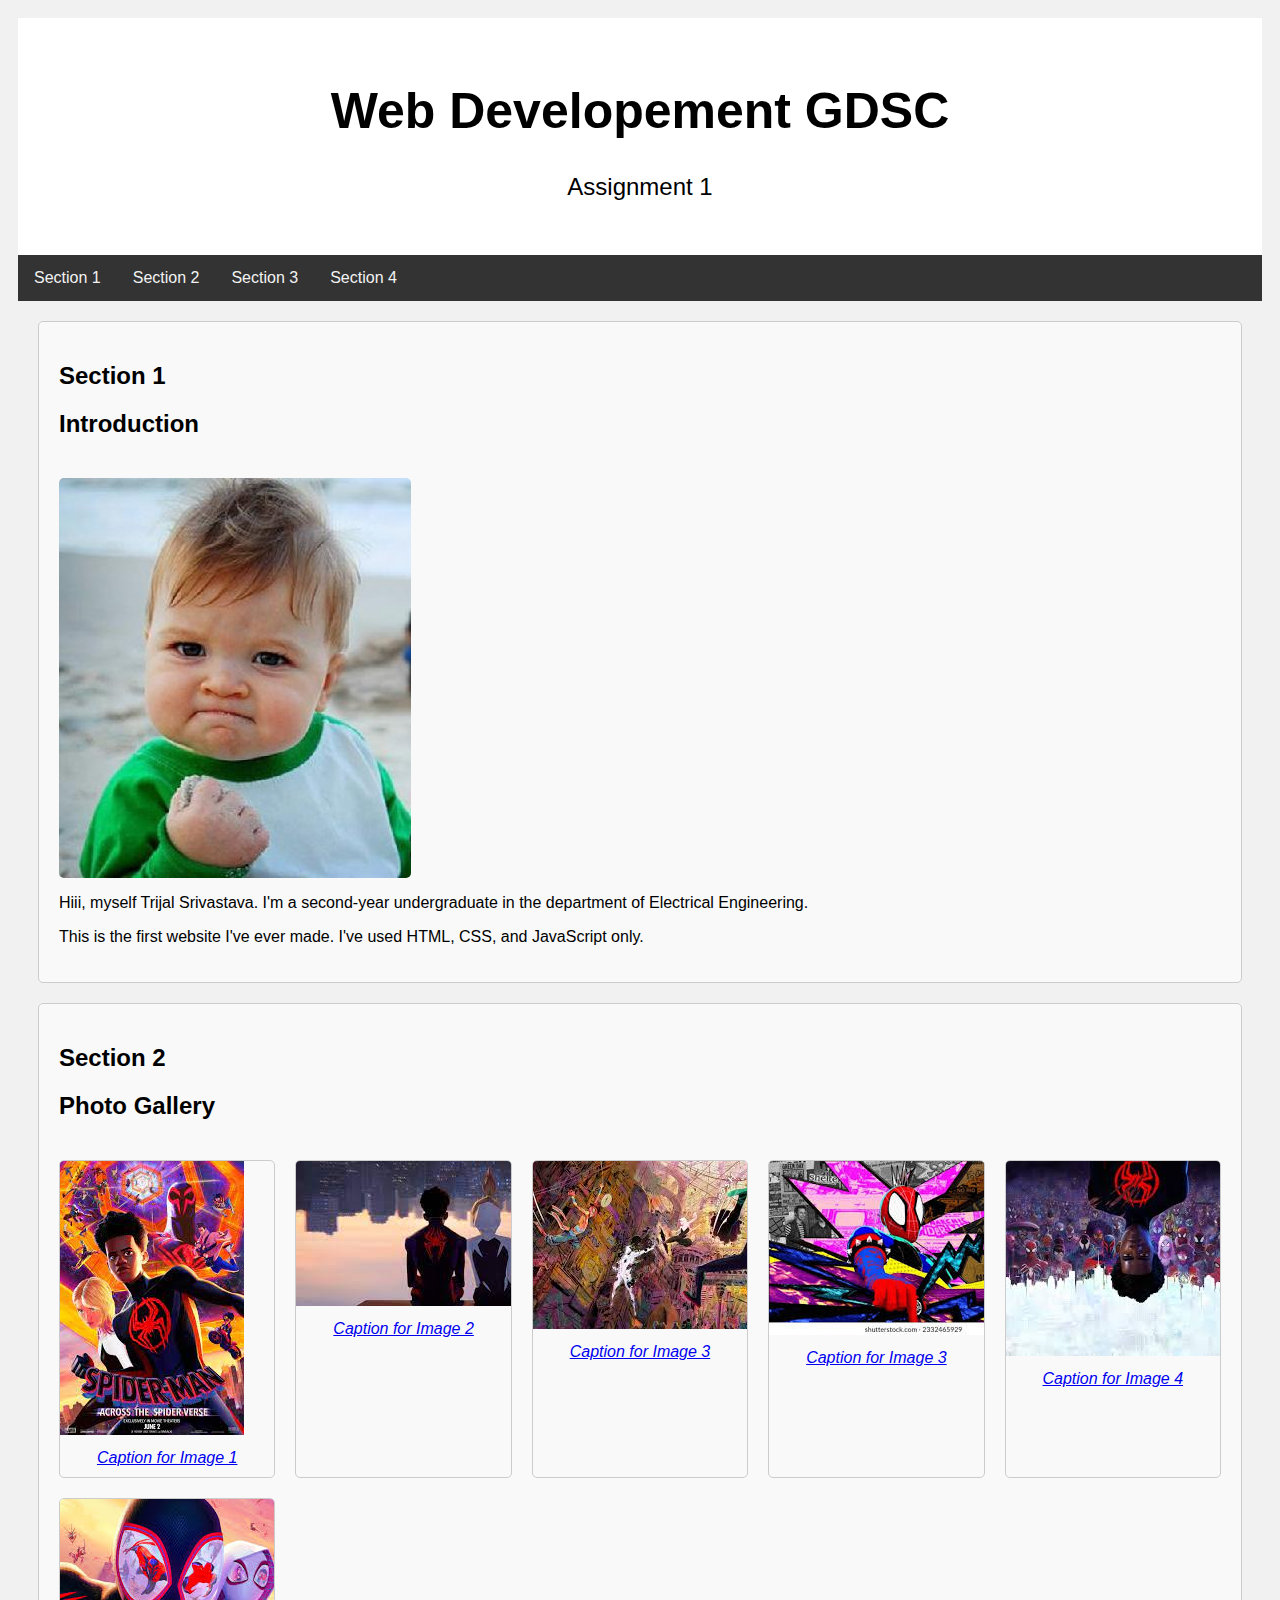
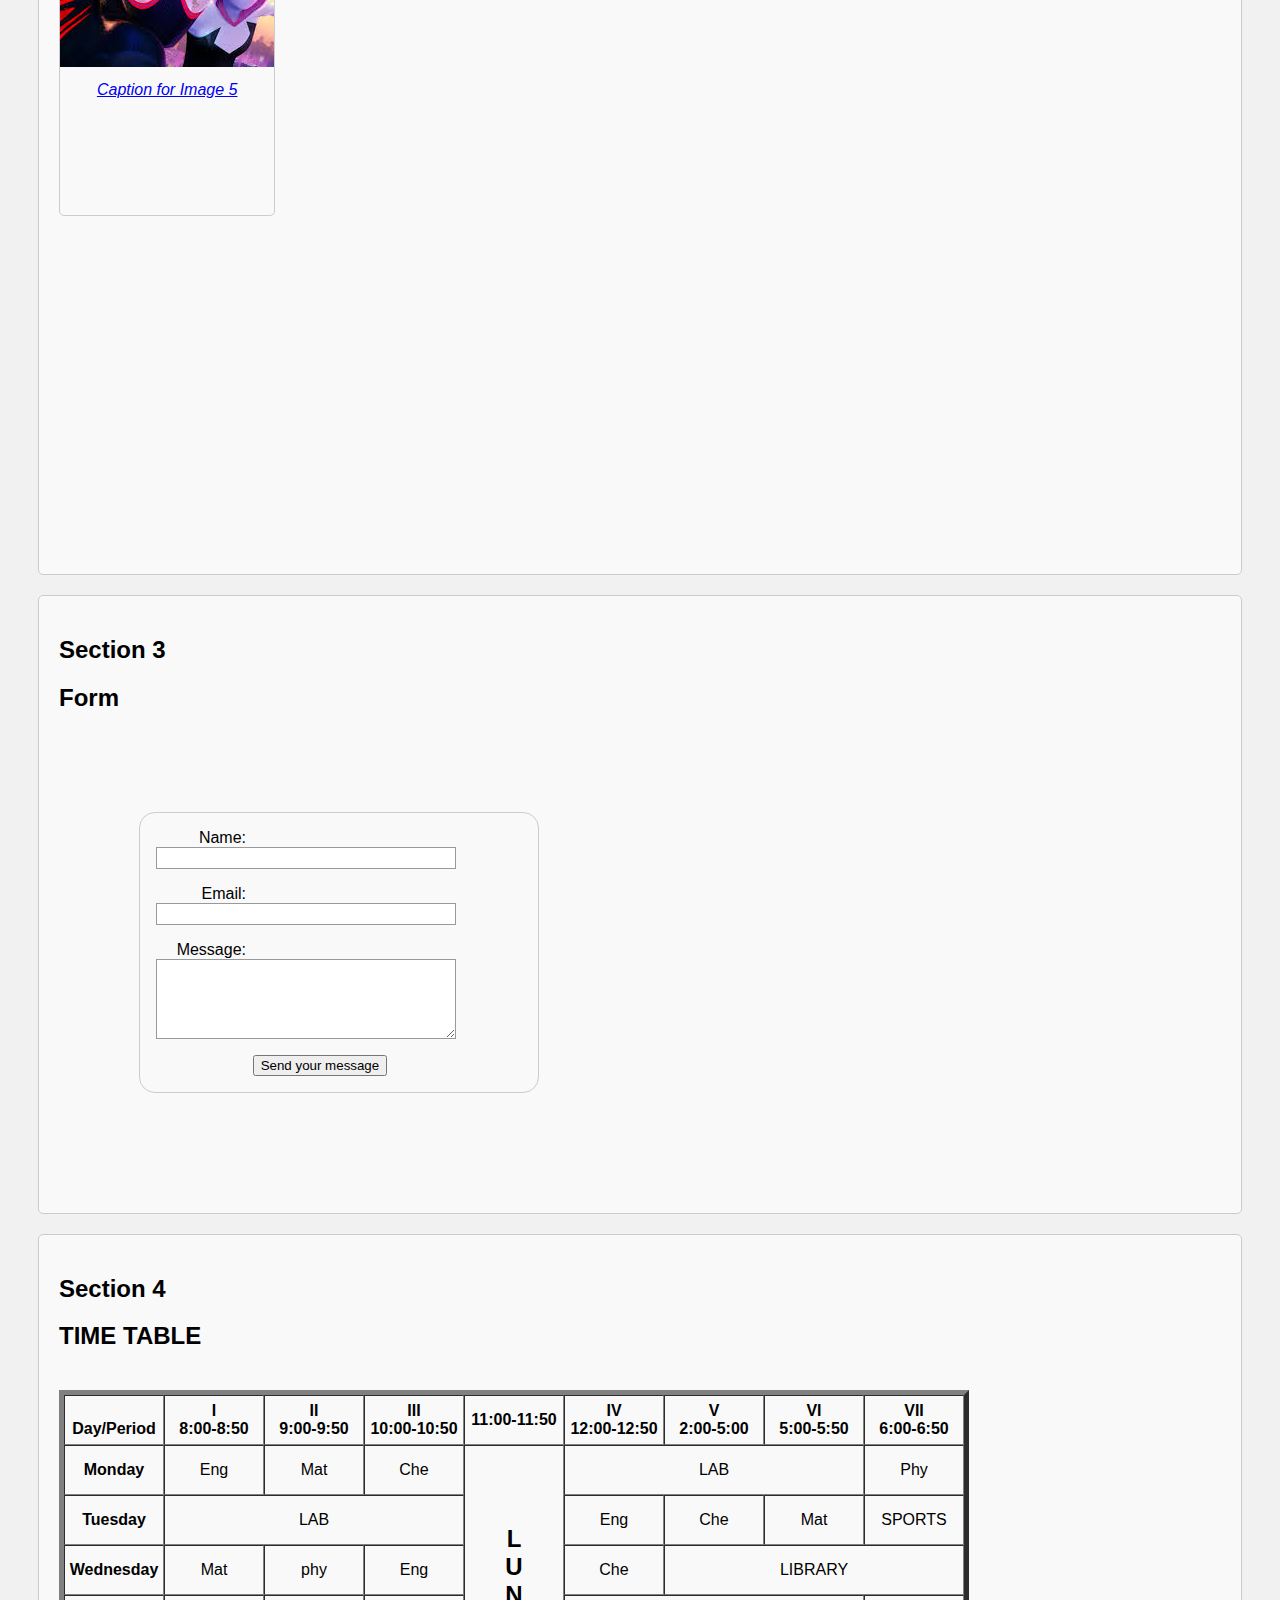
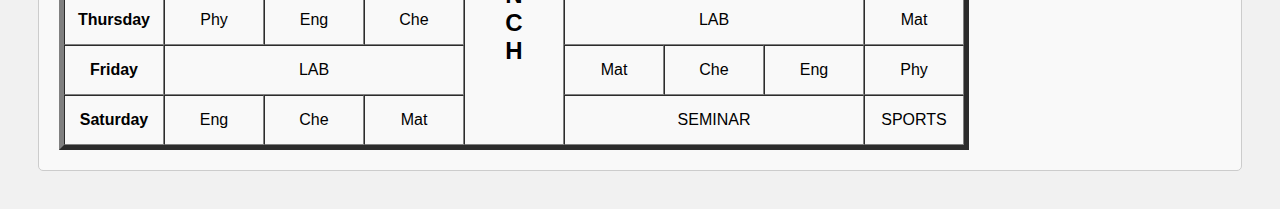
<file: index.html>
<!DOCTYPE html>
<html lang="en">
<head>
    <meta charset="UTF-8">
    <meta name="viewport" content="width=device-width, initial-scale=1.0">
    <title>MY FIRST WEBSITE</title>
    <link rel="stylesheet" type="text/css" href="styles.css">
</head>
<body>
    <div class="header">
        <h1>Web Developement GDSC</h1>
        <p class="introduction-heading">Assignment 1</p>
    </div>
    <div class="topnav">
 
        <a href="#sec1">Section 1</a>
        <a href="#sec2">Section 2</a>
        <a href="#sec3">Section 3</a>
        <a href="#sec4">Section 4</a>
 
    </div>


    <div class="row">
        <div class="card">
           <div id="sec1">
          <div class="content">
            <h2>Section 1</h2>
            <h5 class="introduction-heading">Introduction</h5>
            <div class="image-container">
              <img src="img/Yesss.jpg" alt="alternatetext"> 
            </div>
            <div class="text-container">
              
              <p>Hiii, myself Trijal Srivastava. I'm a second-year undergraduate in the department of Electrical Engineering.</p>
              <p>This is the first website I've ever made. I've used HTML, CSS, and JavaScript only.</p>
            </div>
          </div>
        </div>
    </div>
    </div>

    <div class="card">
        <div id="sec2">
        <h2>Section 2</h2>
        <h5 class = "introduction-heading">Photo Gallery</h5>

        <div class ="image-grid">
            <div class ="image-item">
                <a href="https://www.google.com/" target="_blank">
                    <img src="img/image-1.jpeg" alt="Image 1">
                    <p class="caption">Caption for Image 1</p>
                </a>
            </div>

            <div class ="image-item">
                <a href="https://www.google.com/" target="_blank">
                    <img src="img/image-2.jpeg" alt="Image 1">
                    <p class="caption">Caption for Image 2</p>
                </a>
            </div>

            <div class ="image-item">
                <a href="https://www.google.com/" target="_blank">
                    <img src="img/images-3.jpeg" alt="Image 1">
                    <p class="caption">Caption for Image 3</p>
                </a>
            </div>

            <div class ="image-item">
                <a href="https://www.google.com/" target="_blank">
                    <img src="img/images-4.jpeg" alt="Image 1">
                    <p class="caption">Caption for Image 3</p>
                </a>
            </div>

            <div class ="image-item">
                <a href="https://www.google.com/" target="_blank">
                    <img src="img/images-5.jpeg" alt="Image 1">
                    <p class="caption">Caption for Image 4</p>
                </a>
            </div>

            <div class ="image-item">
                <a href="https://www.google.com/" target="_blank">
                    <img src="img/images-6.jpeg" alt="Image 1">
                    <p class="caption">Caption for Image 5</p>
                </a>
            </div>


    </div>
        
    </div>
    </div>

    <div class = "card">
        <div id ="sec3">
            <h2>Section 3</h2>
            <h5 class = "introduction-heading">Form</h5>
            <form action="/my-handling-form-page" method="post" id = "userinfo">
                <ul>
                  <li>
                    <label for="name">Name:</label>
                    <input type="text" id="name" name="user_name" />
                  </li>
                  <li>
                    <label for="mail">Email:</label>
                    <input type="email" id="mail" name="user_email" />
                  </li>
                  <li>
                    <label for="msg">Message:</label>
                    <textarea id="msg" name="user_message"></textarea>
                  </li>

                  <li class="button">
                    <button type="submit">Send your message</button>
                  </li>
                  
                </ul>
              </form>



              
 
        </div>
    </div>  
    
    <div class = "card">
        <div id = "sec4">
            <h2> Section 4</h2>
            <h5 class = "introduction-heading">TIME TABLE</h5>
            <table border="5" cellspacing="0" align="center">
                <!--<caption>Timetable</caption>-->
                <tr>
                    <td align="center" height="50" width="100"><br>
                        <b>Day/Period</b></br>
                    </td>
                    <td align="center" height="50" width="100">
                        <b>I<br>8:00-8:50</b>
                    </td>
                    <td align="center" height="50" width="100">
                        <b>II<br>9:00-9:50</b>
                    </td>
                    <td align="center" height="50" width="100">
                        <b>III<br>10:00-10:50</b>
                    </td>
                    <td align="center" height="50" width="100">
                        <b>11:00-11:50</b>
                    </td>
                    <td align="center" height="50" width="100">
                        <b>IV<br>12:00-12:50</b>
                    </td>
                    <td align="center" height="50" width="100">
                        <b>V<br>2:00-5:00</b>
                    </td>
                    <td align="center" height="50" width="100">
                        <b>VI<br>5:00-5:50</b>
                    </td>
                    <td align="center" height="50" width="100">
                        <b>VII<br>6:00-6:50</b>
                    </td>
                </tr>
                <tr>
                    <td align="center" height="50">
                        <b>Monday</b>
                    </td>
                    <td align="center" height="50">Eng</td>
                    <td align="center" height="50">Mat</td>
                    <td align="center" height="50">Che</td>
                    <td rowspan="6" align="center" height="50">
                        <h2>L<br>U<br>N<br>C<br>H</h2>
                    </td>
                    <td colspan="3" align="center" height="50">LAB</td>
                    <td align="center" height="50">Phy</td>
                </tr>
                <tr>
                    <td align="center" height="50">
                        <b>Tuesday</b>
                    </td>
                    <td colspan="3" align="center" height="50">LAB
                    </td>
                    <td align="center" height="50">Eng</td>
                    <td align="center" height="50">Che</td>
                    <td align="center" height="50">Mat</td>
                    <td align="center" height="50">SPORTS</td>
                </tr>
                <tr>
                    <td align="center" height="50">
                        <b>Wednesday</b>
                    </td>
                    <td align="center" height="50">Mat</td>
                    <td align="center" height="50">phy</td>
                    <td align="center" height="50">Eng</td>
                    <td align="center" height="50">Che</td>
                    <td colspan="3" align="center" height="50">LIBRARY
                    </td>
                </tr>
                <tr>
                    <td align="center" height="50">
                        <b>Thursday</b>
                    </td>
                    <td align="center" height="50">Phy</td>
                    <td align="center" height="50">Eng</td>
                    <td align="center" height="50">Che</td>
                    <td colspan="3" align="center" height="50">LAB
                    </td>
                    <td align="center" height="50">Mat</td>
                </tr>
                <tr>
                    <td align="center" height="50">
                        <b>Friday</b>
                    </td>
                    <td colspan="3" align="center" height="50">LAB
                    </td>
                    <td align="center" height="50">Mat</td>
                    <td align="center" height="50">Che</td>
                    <td align="center" height="50">Eng</td>
                    <td align="center" height="50">Phy</td>
                </tr>
                <tr>
                    <td align="center" height="50">
                        <b>Saturday</b>
                    </td>
                    <td align="center" height="50">Eng</td>
                    <td align="center" height="50">Che</td>
                    <td align="center" height="50">Mat</td>
                    <td colspan="3" align="center" height="50">SEMINAR
                    </td>
                    <td align="center" height="50">SPORTS</td>
                </tr>
            </table>
        </div>
    </div>
    
    






 

</body>
</html>
</file>
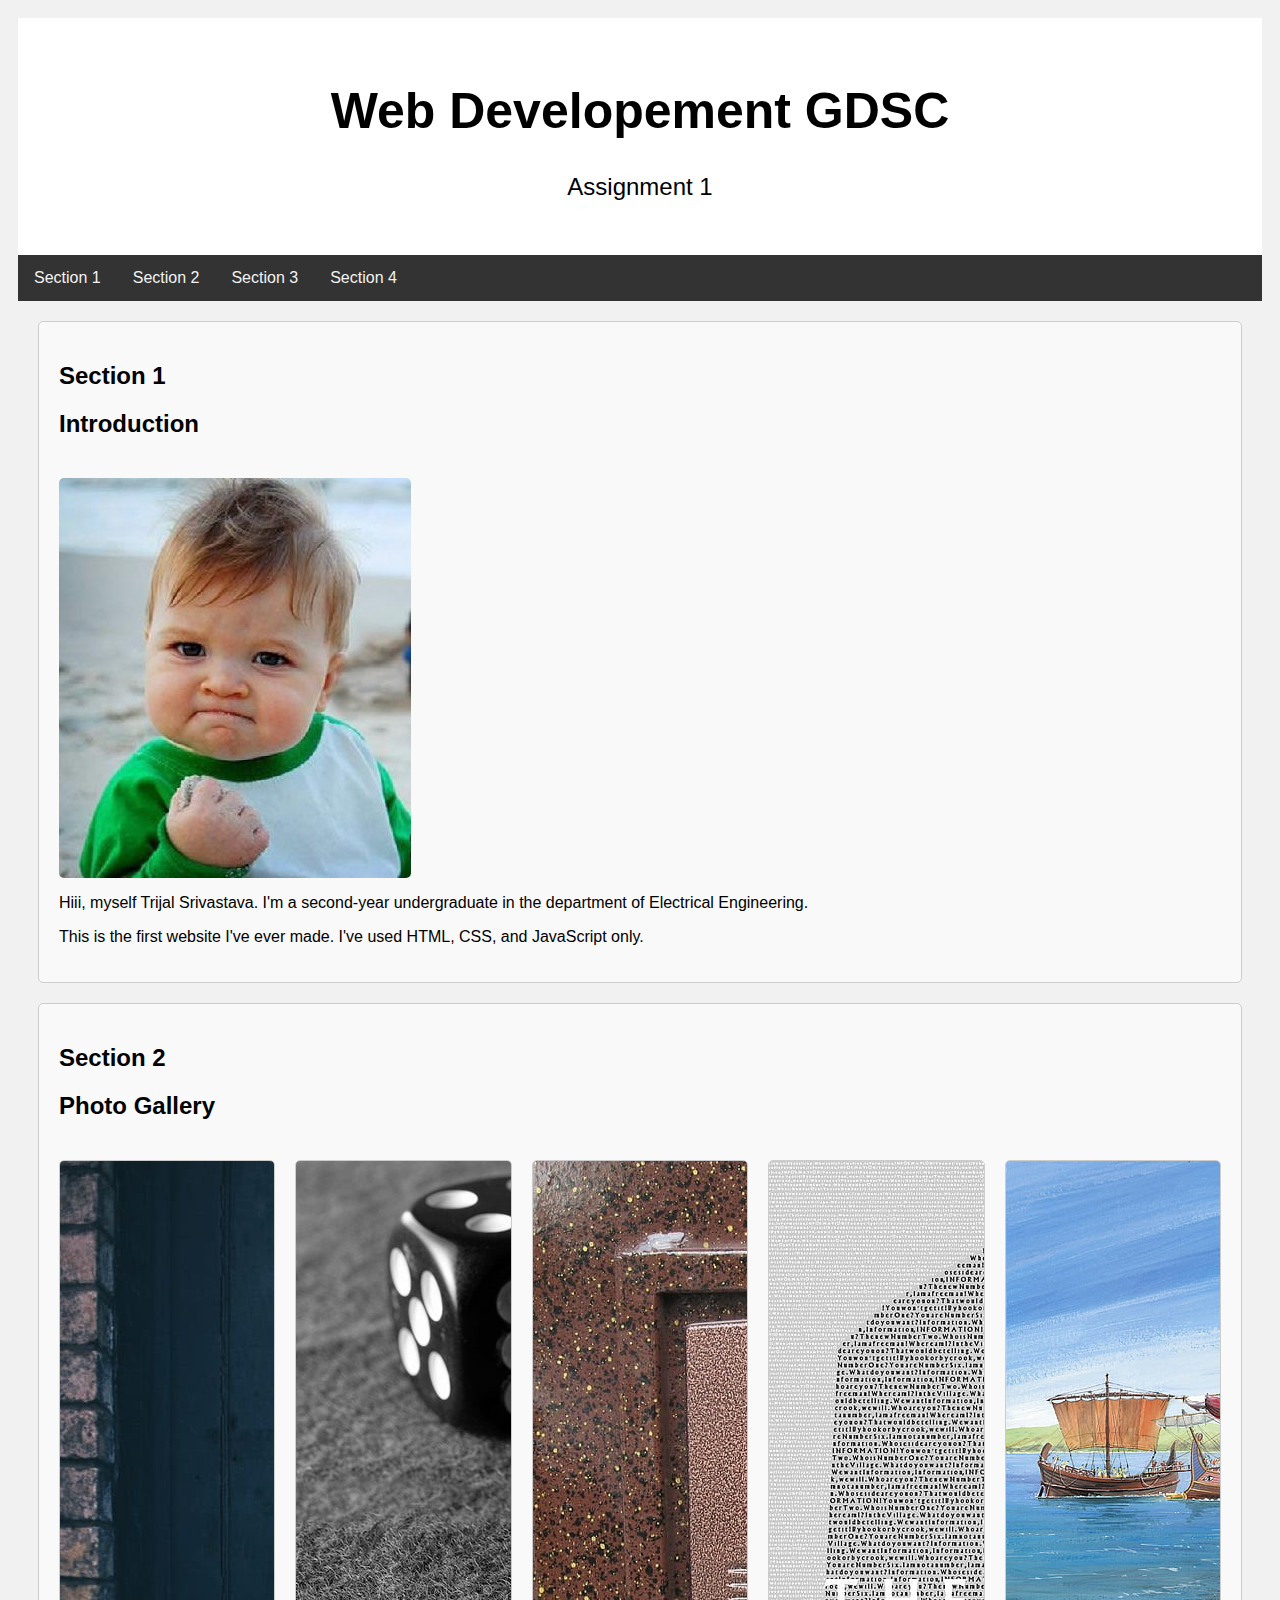
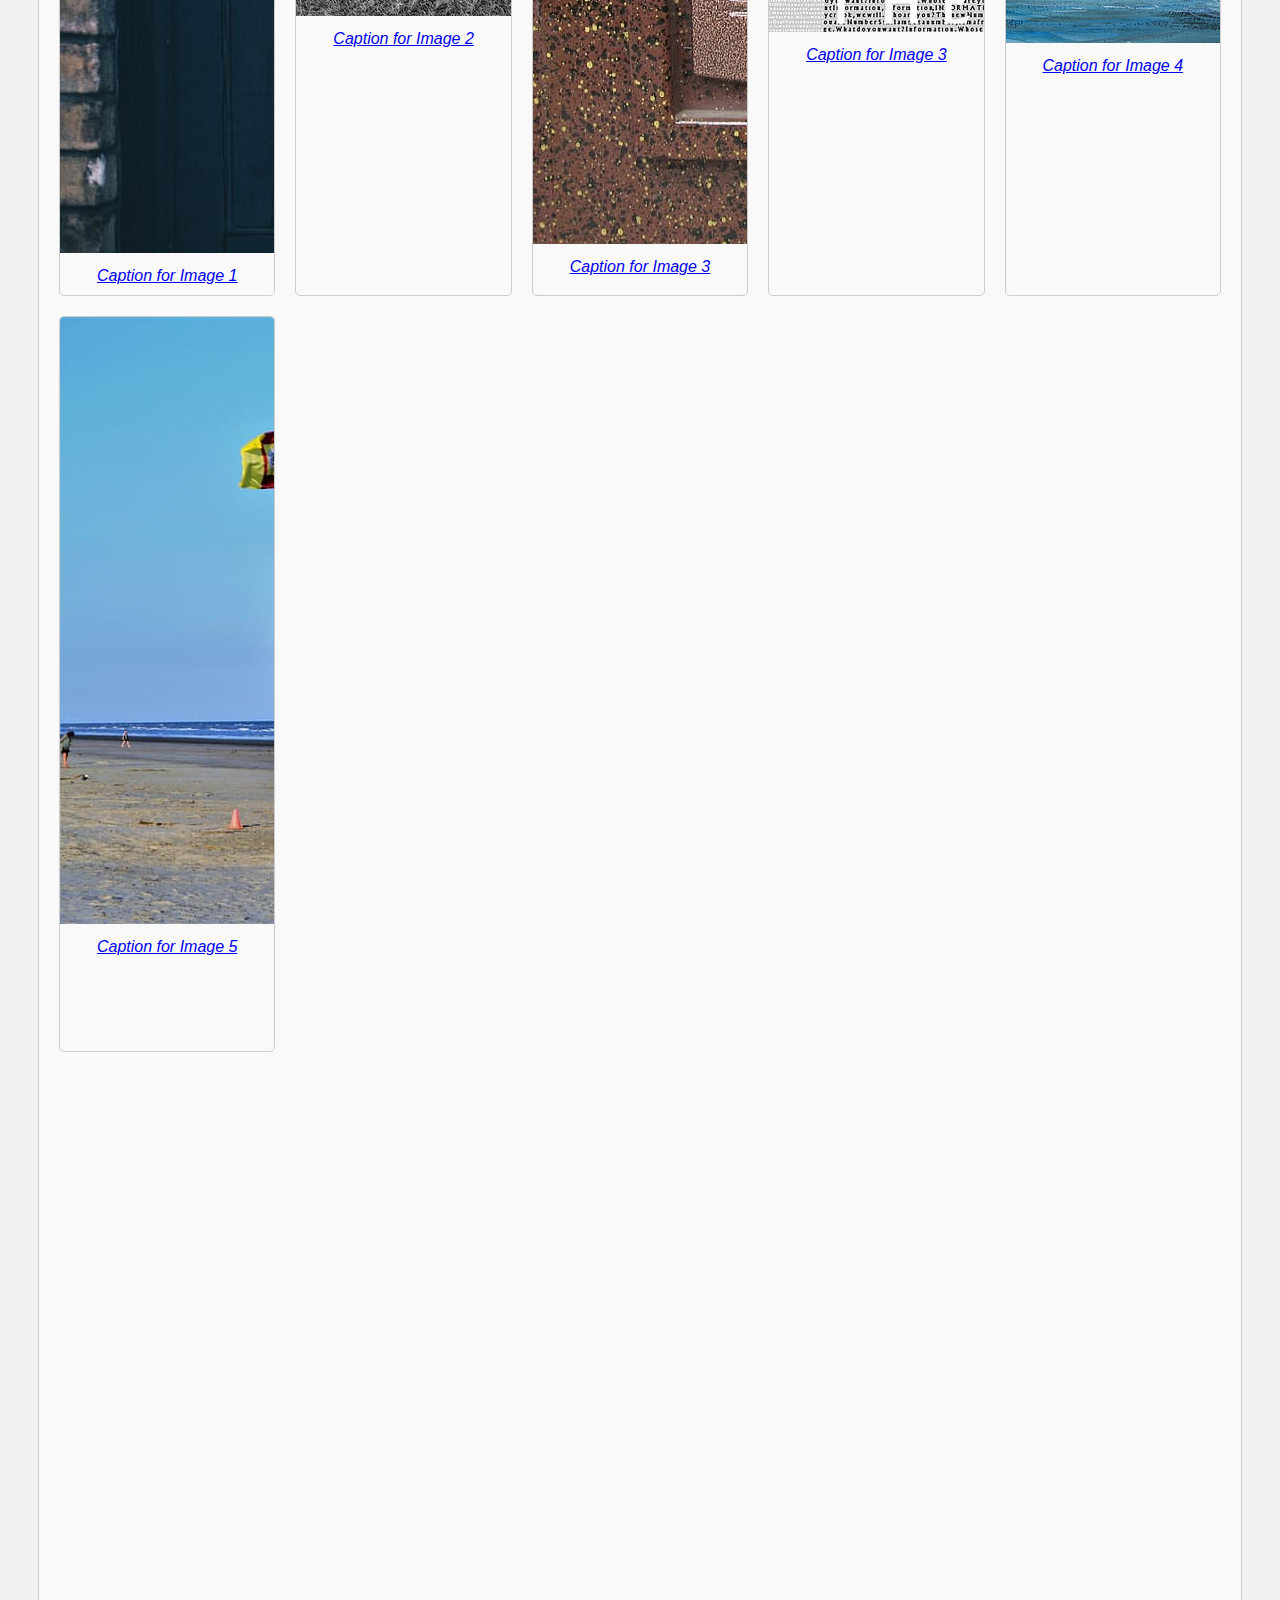
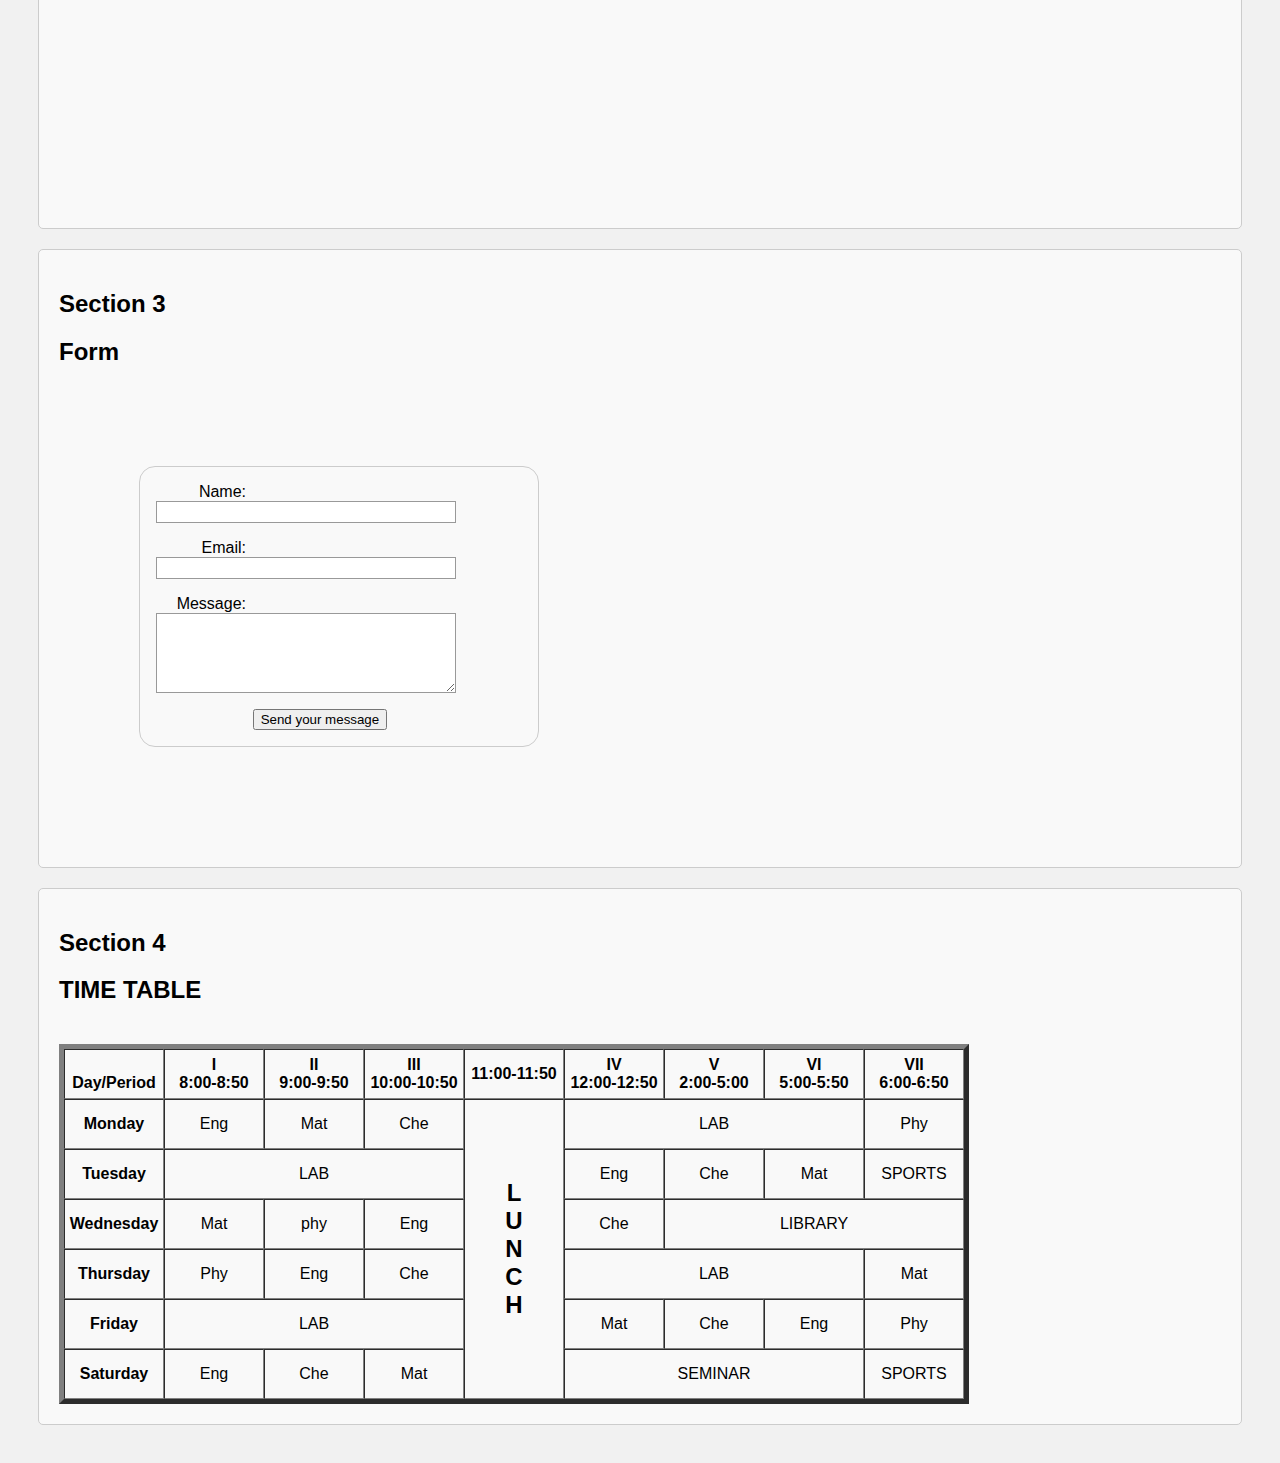
<file: Assignement 1/index.html>
<!DOCTYPE html>
<html lang="en">
<head>
    <meta charset="UTF-8">
    <meta name="viewport" content="width=device-width, initial-scale=1.0">
    <title>MY FIRST WEBSITE</title>
    <link rel="stylesheet" type="text/css" href="styles.css">
</head>
<body>
    <div class="header">
        <h1>Web Developement GDSC</h1>
        <p class="introduction-heading">Assignment 1</p>
    </div>
    <div class="topnav">
 
        <a href="#sec1">Section 1</a>
        <a href="#sec2">Section 2</a>
        <a href="#sec3">Section 3</a>
        <a href="#sec4">Section 4</a>
 
    </div>


    <div class="row">
        <div class="card">
           <div id="sec1">
          <div class="content">
            <h2>Section 1</h2>
            <h5 class="introduction-heading">Introduction</h5>
            <div class="image-container">
              <img src="img/Yesss.jpg" alt="alternatetext"> 
            </div>
            <div class="text-container">
              
              <p>Hiii, myself Trijal Srivastava. I'm a second-year undergraduate in the department of Electrical Engineering.</p>
              <p>This is the first website I've ever made. I've used HTML, CSS, and JavaScript only.</p>
            </div>
          </div>
        </div>
    </div>
    </div>

    <div class="card">
        <div id="sec2">
        <h2>Section 2</h2>
        <h5 class = "introduction-heading">Photo Gallery</h5>

        <div class ="image-grid">
            <div class ="image-item">
                <a href="https://www.google.com/" target="_blank">
                    <img src="img/image-1.jpg" alt="Image 1">
                    <p class="caption">Caption for Image 1</p>
                </a>
            </div>

            <div class ="image-item">
                <a href="https://www.google.com/" target="_blank">
                    <img src="img/image-2.jpg" alt="Image 1">
                    <p class="caption">Caption for Image 2</p>
                </a>
            </div>

            <div class ="image-item">
                <a href="https://www.google.com/" target="_blank">
                    <img src="img/image-3.jpg" alt="Image 1">
                    <p class="caption">Caption for Image 3</p>
                </a>
            </div>

            <div class ="image-item">
                <a href="https://www.google.com/" target="_blank">
                    <img src="img/image-4.jpg" alt="Image 1">
                    <p class="caption">Caption for Image 3</p>
                </a>
            </div>

            <div class ="image-item">
                <a href="https://www.google.com/" target="_blank">
                    <img src="img/image-5.jpg" alt="Image 1">
                    <p class="caption">Caption for Image 4</p>
                </a>
            </div>

            <div class ="image-item">
                <a href="https://www.google.com/" target="_blank">
                    <img src="img/image-6.jpg" alt="Image 1">
                    <p class="caption">Caption for Image 5</p>
                </a>
            </div>


    </div>
        
    </div>
    </div>

    <div class = "card">
        <div id ="sec3">
            <h2>Section 3</h2>
            <h5 class = "introduction-heading">Form</h5>
            <form action="/my-handling-form-page" method="post" id = "userinfo">
                <ul>
                  <li>
                    <label for="name">Name:</label>
                    <input type="text" id="name" name="user_name" />
                  </li>
                  <li>
                    <label for="mail">Email:</label>
                    <input type="email" id="mail" name="user_email" />
                  </li>
                  <li>
                    <label for="msg">Message:</label>
                    <textarea id="msg" name="user_message"></textarea>
                  </li>

                  <li class="button">
                    <button type="submit">Send your message</button>
                  </li>
                  
                </ul>
              </form>



              
 
        </div>
    </div>  
    
    <div class = "card">
        <div id = "sec4">
            <h2> Section 4</h2>
            <h5 class = "introduction-heading">TIME TABLE</h5>
            <table border="5" cellspacing="0" align="center">
                <!--<caption>Timetable</caption>-->
                <tr>
                    <td align="center" height="50" width="100"><br>
                        <b>Day/Period</b></br>
                    </td>
                    <td align="center" height="50" width="100">
                        <b>I<br>8:00-8:50</b>
                    </td>
                    <td align="center" height="50" width="100">
                        <b>II<br>9:00-9:50</b>
                    </td>
                    <td align="center" height="50" width="100">
                        <b>III<br>10:00-10:50</b>
                    </td>
                    <td align="center" height="50" width="100">
                        <b>11:00-11:50</b>
                    </td>
                    <td align="center" height="50" width="100">
                        <b>IV<br>12:00-12:50</b>
                    </td>
                    <td align="center" height="50" width="100">
                        <b>V<br>2:00-5:00</b>
                    </td>
                    <td align="center" height="50" width="100">
                        <b>VI<br>5:00-5:50</b>
                    </td>
                    <td align="center" height="50" width="100">
                        <b>VII<br>6:00-6:50</b>
                    </td>
                </tr>
                <tr>
                    <td align="center" height="50">
                        <b>Monday</b>
                    </td>
                    <td align="center" height="50">Eng</td>
                    <td align="center" height="50">Mat</td>
                    <td align="center" height="50">Che</td>
                    <td rowspan="6" align="center" height="50">
                        <h2>L<br>U<br>N<br>C<br>H</h2>
                    </td>
                    <td colspan="3" align="center" height="50">LAB</td>
                    <td align="center" height="50">Phy</td>
                </tr>
                <tr>
                    <td align="center" height="50">
                        <b>Tuesday</b>
                    </td>
                    <td colspan="3" align="center" height="50">LAB
                    </td>
                    <td align="center" height="50">Eng</td>
                    <td align="center" height="50">Che</td>
                    <td align="center" height="50">Mat</td>
                    <td align="center" height="50">SPORTS</td>
                </tr>
                <tr>
                    <td align="center" height="50">
                        <b>Wednesday</b>
                    </td>
                    <td align="center" height="50">Mat</td>
                    <td align="center" height="50">phy</td>
                    <td align="center" height="50">Eng</td>
                    <td align="center" height="50">Che</td>
                    <td colspan="3" align="center" height="50">LIBRARY
                    </td>
                </tr>
                <tr>
                    <td align="center" height="50">
                        <b>Thursday</b>
                    </td>
                    <td align="center" height="50">Phy</td>
                    <td align="center" height="50">Eng</td>
                    <td align="center" height="50">Che</td>
                    <td colspan="3" align="center" height="50">LAB
                    </td>
                    <td align="center" height="50">Mat</td>
                </tr>
                <tr>
                    <td align="center" height="50">
                        <b>Friday</b>
                    </td>
                    <td colspan="3" align="center" height="50">LAB
                    </td>
                    <td align="center" height="50">Mat</td>
                    <td align="center" height="50">Che</td>
                    <td align="center" height="50">Eng</td>
                    <td align="center" height="50">Phy</td>
                </tr>
                <tr>
                    <td align="center" height="50">
                        <b>Saturday</b>
                    </td>
                    <td align="center" height="50">Eng</td>
                    <td align="center" height="50">Che</td>
                    <td align="center" height="50">Mat</td>
                    <td colspan="3" align="center" height="50">SEMINAR
                    </td>
                    <td align="center" height="50">SPORTS</td>
                </tr>
            </table>
        </div>
    </div>
    
    






 

</body>
</html>
</file>
<file: styles.css>
body {
    /* Gradient Background */
    background-color: linear-gradient(135deg, #3494e6, #ec6ead);
}






.topnav {
    overflow: hidden;
    background-color: #333;
  }
  
  /* Style the topnav links */
  .topnav a {
    float: left;
    display: block;
    color: #f2f2f2;
    text-align: center;
    padding: 14px 16px;
    text-decoration: none;
     
  }
  
  /* Change color on hover */
  .topnav a:hover {
    background-color: #ddd;
    color: black;
  }
  .header {
    padding: 30px;
    text-align: center;
    background: white;
  }
  
  .header h1 {
    font-size: 50px;
  }

  * {
    box-sizing: border-box;
  }
  
  body {
    font-family: Arial;
    padding: 10px;
    background: #f1f1f1;
  }

  .card {
    border: 1px solid #ccc;
    border-radius: 5px;
    padding: 20px;
    margin: 20px;
    background-color: #f9f9f9;
    display: flex; 
    align-items: center;}
  
  .introduction-heading {
    font-size: 24px;
    margin-top: 0; /* Remove default margin */
  }
  
  .image-container {
    flex: 0 0 auto; /* Don't allow image to grow or shrink */
    margin-right: 20px; /* Space between image and text */
  }
  
  .image-container img {
    max-width: 100%;
    max-height: 100%;
    display: block;
    border-radius: 5px; /* Optional: Adding border-radius */
  }
  
  .text-container {
    flex: 1;  
  }
  
  .text-container p {
    margin-top: 2; /* Remove default margin */
  }
  .image-grid {
    display: grid;
    grid-template-columns: repeat(5, 1fr); 
    grid-template-rows: repeat(3, 1fr); 
    gap: 20px; 
  }

  .image-item {
    border: 1px solid #ccc;
    border-radius: 5px;
    overflow: auto;
    position: relative; 
  }

  .caption {
    text-align: center;
    margin: 10px 0;
    font-style: italic;
  }

 


   
  form {
    /* Center the form on the page */
    margin-top: 100px;
    margin-bottom: 100px;
    margin-right: 150px;
    margin-left: 80px;
    width: 400px;
    /* Form outline */
    padding: 1em;
    border: 1px solid #ccc;
    border-radius: 1em;
  }
  
  ul {
    list-style: none;
    padding: 0;
    margin: 0;
  }
  
  form li + li {
    margin-top: 1em;
  }
  
  label {
    /* Uniform size & alignment */
    display: inline-block;
    width: 90px;
    text-align: right;
  }
  
  input,
  textarea {
    /* To make sure that all text fields have the same font settings
       By default, textareas have a monospace font */
    font: 1em sans-serif;
  
    /* Uniform text field size */
    width: 300px;
    box-sizing: border-box;
  
    /* Match form field borders */
    border: 1px solid #999;
  }
  
  input:focus,
  textarea:focus {
    /* Additional highlight for focused elements */
    border-color: #000;
  }
  
  textarea {
    /* Align multiline text fields with their labels */
    vertical-align: top;
  
    /* Provide space to type some text */
    height: 5em;
  }
  
  .button {
    /* Align buttons with the text fields */
    padding-left: 90px; /* same size as the label elements */
  }
  
  button {
    /* This extra margin represent roughly the same space as the space
       between the labels and their text fields */
    margin-left: 0.5em;
  }
</file>
<file: Assignement 1/styles.css>
body {
    /* Gradient Background */
    background-color: linear-gradient(135deg, #3494e6, #ec6ead);
}






.topnav {
    overflow: hidden;
    background-color: #333;
  }
  
  /* Style the topnav links */
  .topnav a {
    float: left;
    display: block;
    color: #f2f2f2;
    text-align: center;
    padding: 14px 16px;
    text-decoration: none;
     
  }
  
  /* Change color on hover */
  .topnav a:hover {
    background-color: #ddd;
    color: black;
  }
  .header {
    padding: 30px;
    text-align: center;
    background: white;
  }
  
  .header h1 {
    font-size: 50px;
  }

  * {
    box-sizing: border-box;
  }
  
  body {
    font-family: Arial;
    padding: 10px;
    background: #f1f1f1;
  }

  .card {
    border: 1px solid #ccc;
    border-radius: 5px;
    padding: 20px;
    margin: 20px;
    background-color: #f9f9f9;
    display: flex; 
    align-items: center;}
  
  .introduction-heading {
    font-size: 24px;
    margin-top: 0; /* Remove default margin */
  }
  
  .image-container {
    flex: 0 0 auto; /* Don't allow image to grow or shrink */
    margin-right: 20px; /* Space between image and text */
  }
  
  .image-container img {
    max-width: 100%;
    max-height: 100%;
    display: block;
    border-radius: 5px; /* Optional: Adding border-radius */
  }
  
  .text-container {
    flex: 1;  
  }
  
  .text-container p {
    margin-top: 2; /* Remove default margin */
  }
  .image-grid {
    display: grid;
    grid-template-columns: repeat(5, 1fr); 
    grid-template-rows: repeat(3, 1fr); 
    gap: 20px; 
  }

  .image-item {
    border: 1px solid #ccc;
    border-radius: 5px;
    overflow: auto;
    position: relative; 
  }

  .caption {
    text-align: center;
    margin: 10px 0;
    font-style: italic;
  }

 


   
  form {
    /* Center the form on the page */
    margin-top: 100px;
    margin-bottom: 100px;
    margin-right: 150px;
    margin-left: 80px;
    width: 400px;
    /* Form outline */
    padding: 1em;
    border: 1px solid #ccc;
    border-radius: 1em;
  }
  
  ul {
    list-style: none;
    padding: 0;
    margin: 0;
  }
  
  form li + li {
    margin-top: 1em;
  }
  
  label {
    /* Uniform size & alignment */
    display: inline-block;
    width: 90px;
    text-align: right;
  }
  
  input,
  textarea {
    /* To make sure that all text fields have the same font settings
       By default, textareas have a monospace font */
    font: 1em sans-serif;
  
    /* Uniform text field size */
    width: 300px;
    box-sizing: border-box;
  
    /* Match form field borders */
    border: 1px solid #999;
  }
  
  input:focus,
  textarea:focus {
    /* Additional highlight for focused elements */
    border-color: #000;
  }
  
  textarea {
    /* Align multiline text fields with their labels */
    vertical-align: top;
  
    /* Provide space to type some text */
    height: 5em;
  }
  
  .button {
    /* Align buttons with the text fields */
    padding-left: 90px; /* same size as the label elements */
  }
  
  button {
    /* This extra margin represent roughly the same space as the space
       between the labels and their text fields */
    margin-left: 0.5em;
  }
</file>
